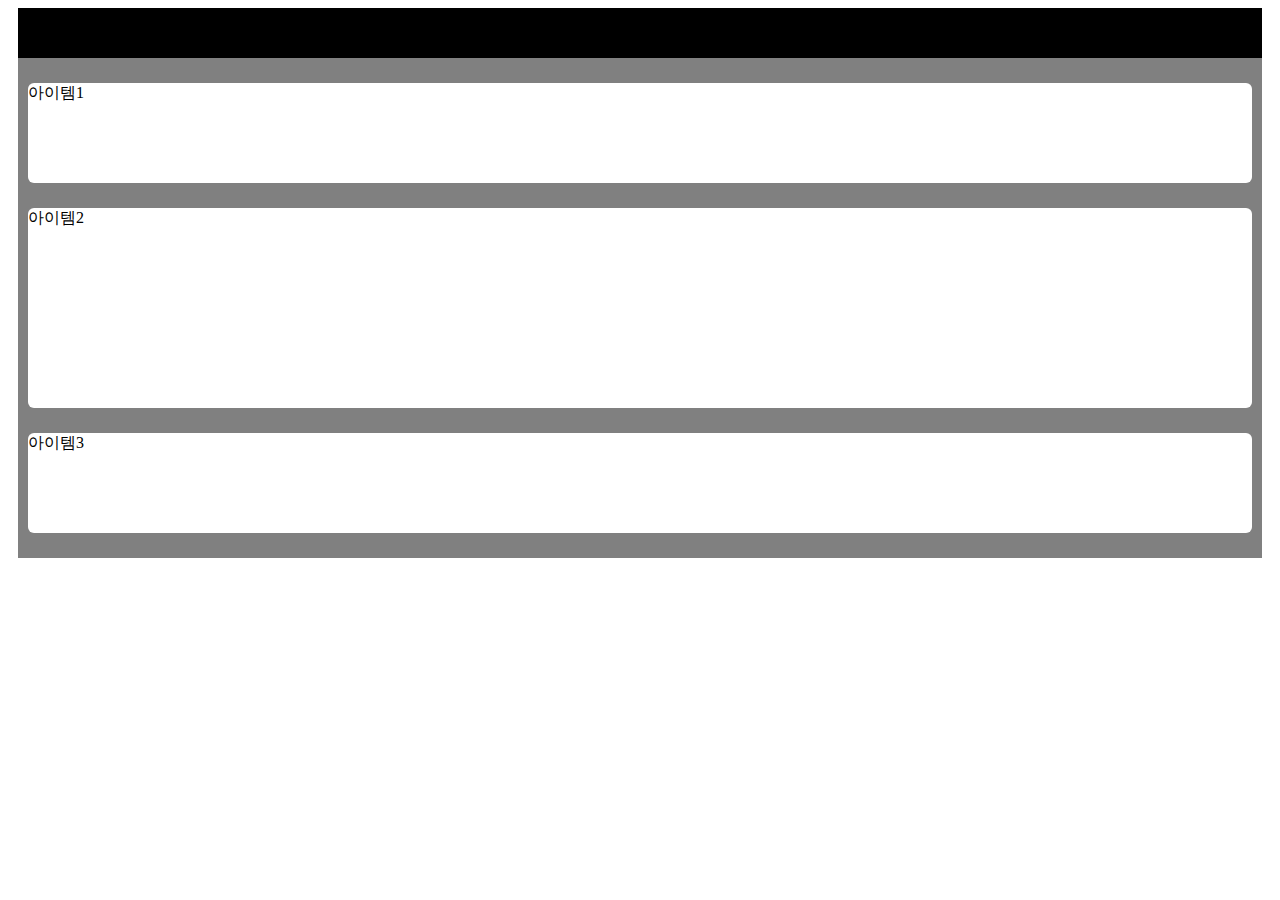
<file: 실습파일/220929/exam.html>
<!DOCTYPE html>
<html lang="ko">
<head>
  <meta charset="UTF-8">
  <title>Document</title>
  <link href="exam.css" rel="stylesheet">
</head>
<body>
  <div class="flexbox">
    <div class="up">

    </div>
    <div class="down flexbox">
      <div class="item item1">아이템1</div>
      <div class="item item2">아이템2</div>
      <div class="item item3">아이템3</div>
    </div>
  </div>
</body>
</html>
</file>
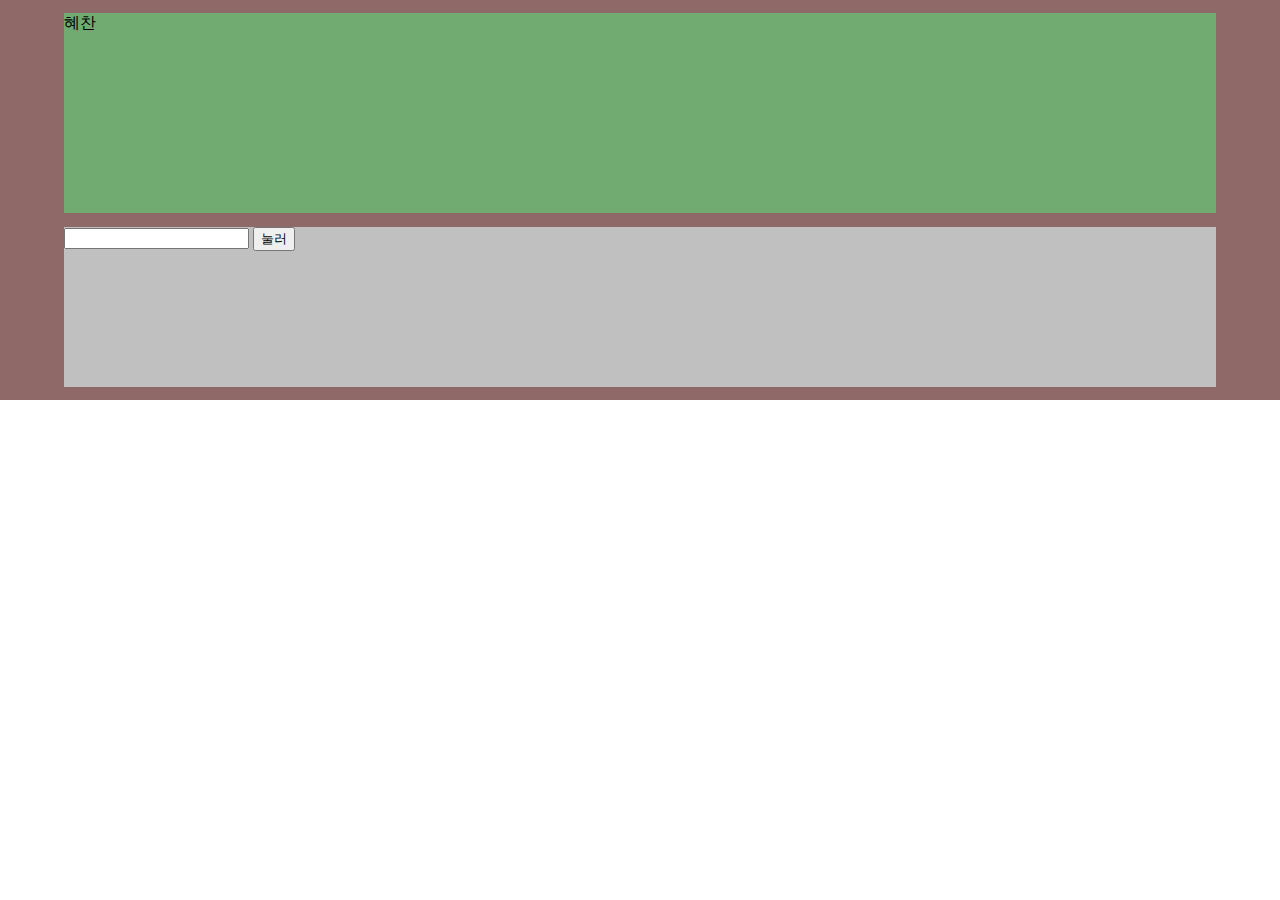
<file: 실습파일/221013/word.html>
<!DOCTYPE html>
<html lang="ko">
<head>
  <meta charset="UTF-8">
  <meta http-equiv="X-UA-Compatible" content="IE=edge">
  <meta name="viewport" content="width=device-width, initial-scale=1.0">
  <link href="word.css" rel="stylesheet">
  <script src="word.js" defer></script>
  <title>끝말잇기</title>
</head>
<body>
  <div class="container">
    <div class="text_board">
    </div>
    <div class="text_input">
      <input type="text" class="word_input">
      <button class="press_btn"> 눌러 </button>
    </div>
  </div>
</body>
</html>
</file>
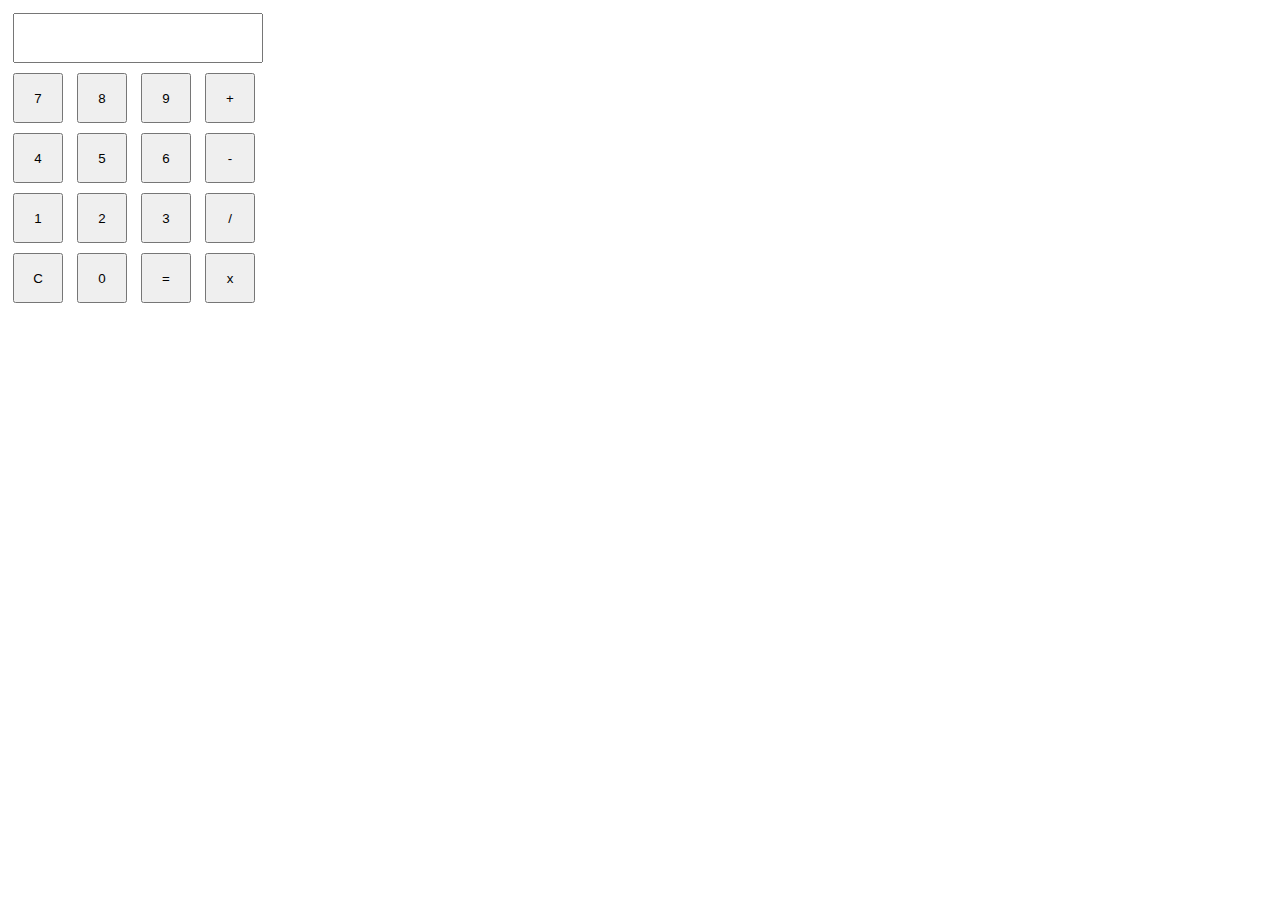
<file: 실습파일/221014/calculator.html>
<!DOCTYPE html>
<html lang="ko">
<head>
  <meta charset="UTF-8">
  <meta http-equiv="X-UA-Compatible" content="IE=edge">
  <meta name="viewport" content="width=device-width, initial-scale=1.0">
  <title>나의 계산기</title>
  <link href="calculator.css" rel="stylesheet">
  <script src="calculator.js" defer></script>
</head>
<body>
  <div class="container">
    <input class="result" type="text" readonly>
    <div>
      <button class="num num7">7</button>
      <button class="num num8">8</button>
      <button class="num num9">9</button>
      <button class="oper plus">+</button>
    </div>
    <div>
      <button class="num num4">4</button>
      <button class="num num5">5</button>
      <button class="num num6">6</button>
      <button class="oper minus">-</button>
    </div>
    <div>
      <button class="num num1">1</button>
      <button class="num num2">2</button>
      <button class="num num3">3</button>
      <button class="oper divide">/</button>
    </div>
    <div>
      <button class="cancel">C</button>
      <button class="num num0">0</button>
      <button class="equal">=</button>
      <button class="oper multi">x</button>
    </div>
  </div>
</body>
</html>
</file>
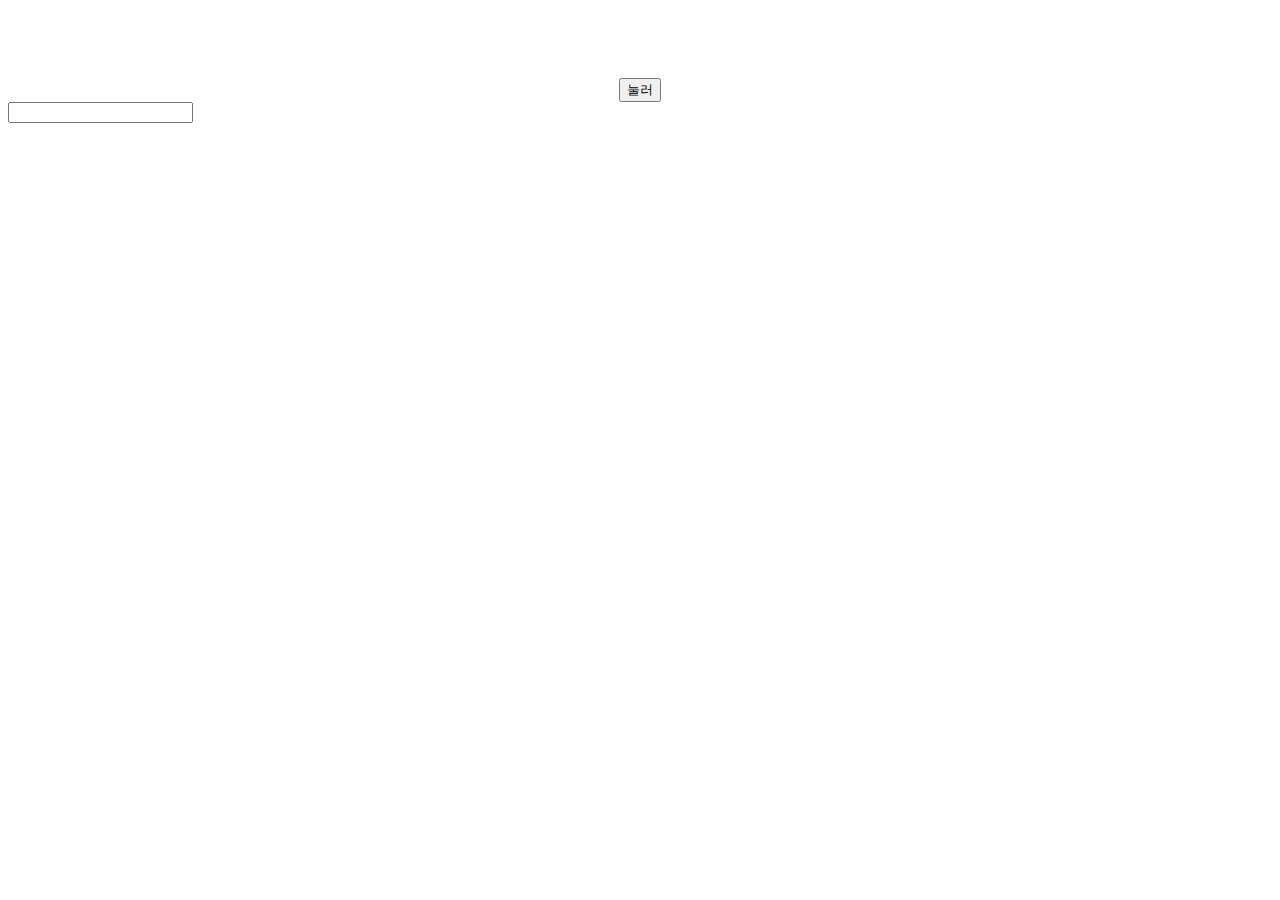
<file: 실습파일/221026/lotto.html>
<!DOCTYPE html>
<html lang="en">
<head>
  <meta charset="UTF-8">
  <meta http-equiv="X-UA-Compatible" content="IE=edge">
  <meta name="viewport" content="width=device-width, initial-scale=1.0">
  <title>로또는 미친짓! 너는 절대 당첨되지 않아.</title>
  <script src="lotto.js" defer></script>
  <link href="lotto.css" rel="stylesheet">
</head>
<body>
  <div id="lotto">
    <div></div>
  </div>
  <center>
    <button>눌러</button>
  </center>
  <input type="text" id="my_lotte">

</body>
</html>
</file>
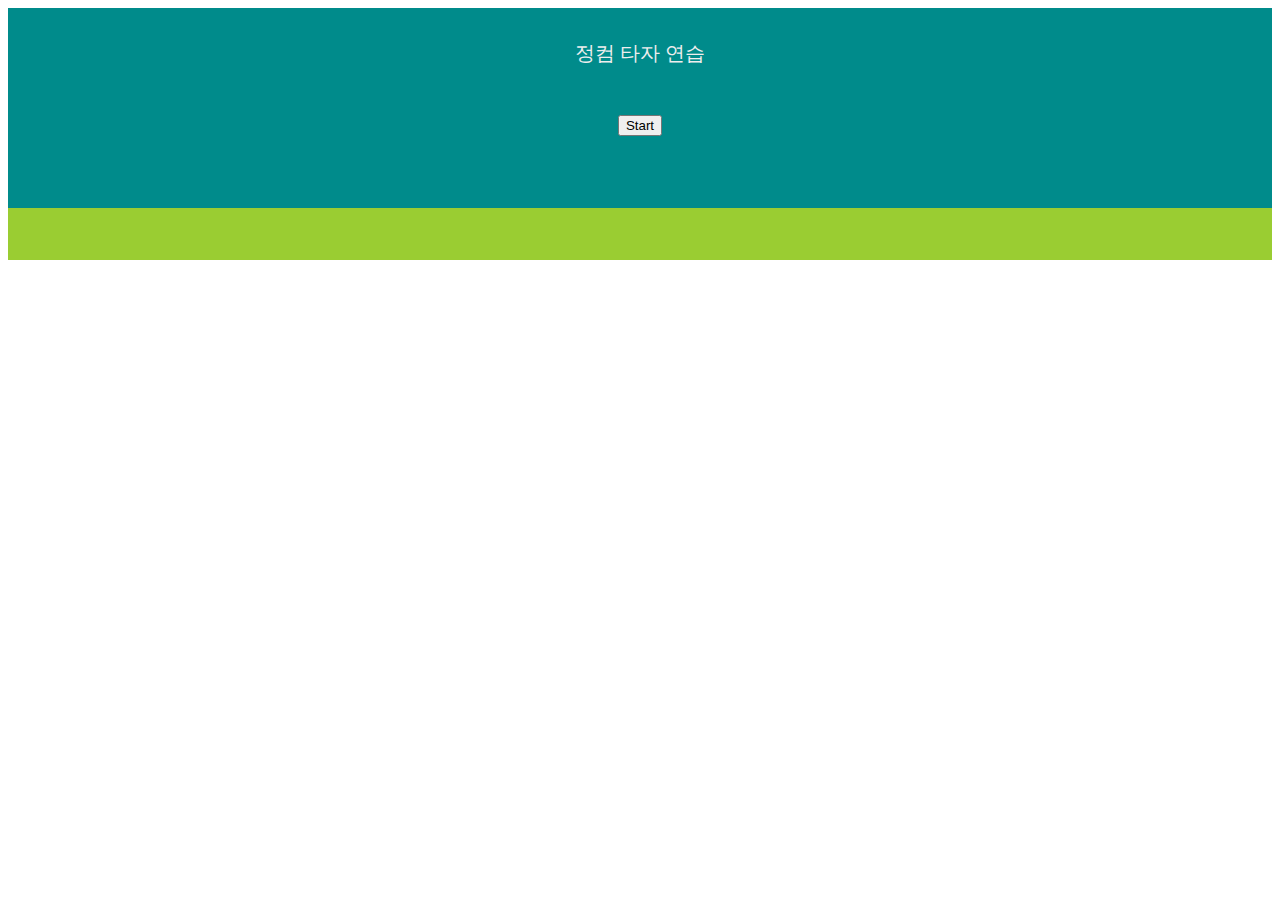
<file: 실습파일/221103/typing.html>
<!DOCTYPE html>
<html lang="ko">
<head>
  <meta charset="UTF-8">
  <meta http-equiv="X-UA-Compatible" content="IE=edge">
  <meta name="viewport" content="width=device-width, initial-scale=1.0">
  <title>타자연습</title>
  <link href="typing.css" rel="stylesheet">
  <script src="typing.js" defer></script>
</head>
<body>
  <div class="container">
    <div class="textBox">
      <p>정컴 타자 연습</p>
      <button>Start</button>
    </div>
    <input type="text" class="typingBox">
    <div class="resultBox"></div>
  </div>
</body>
</html>
</file>
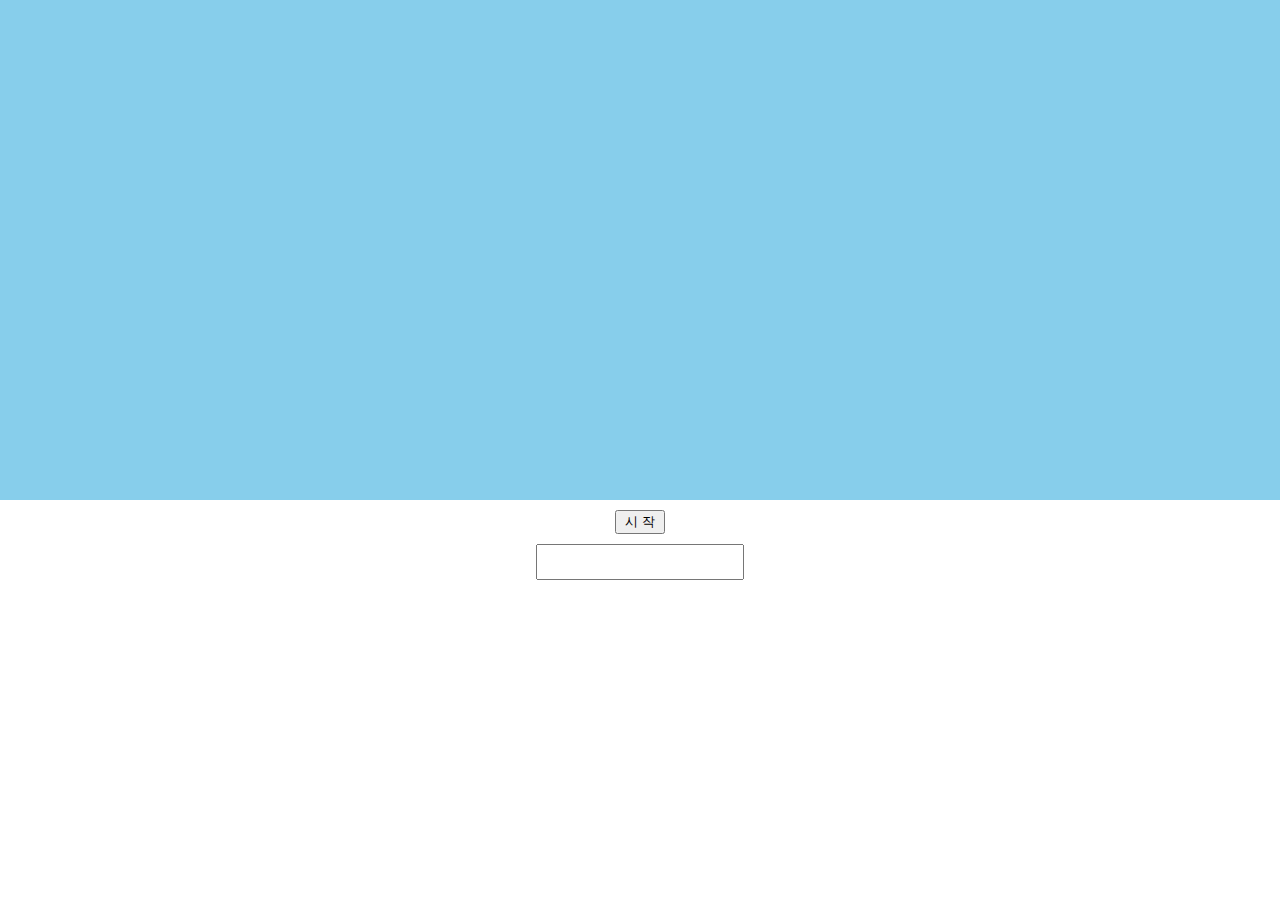
<file: 실습파일/221118(산성비)/typing.html>
<!DOCTYPE html>
<html lang="ko">
<head>
  <meta charset="UTF-8">
  <meta http-equiv="X-UA-Compatible" content="IE=edge">
  <meta name="viewport" content="width=device-width, initial-scale=1.0">
  <title>Document</title>
  <link href="typing.css" rel="stylesheet">
  <script src="typing.js" defer></script>
</head>
<body>
  <div class="container">
    <div class="sky">
      <table style="width:100%;">
        <tbody id="sky_table">

        </tbody>
      </table>
    </div>
    <button>시 작</button>
    <input type="text" id="typingBox">
  </div>
</body>
</html>
</file>
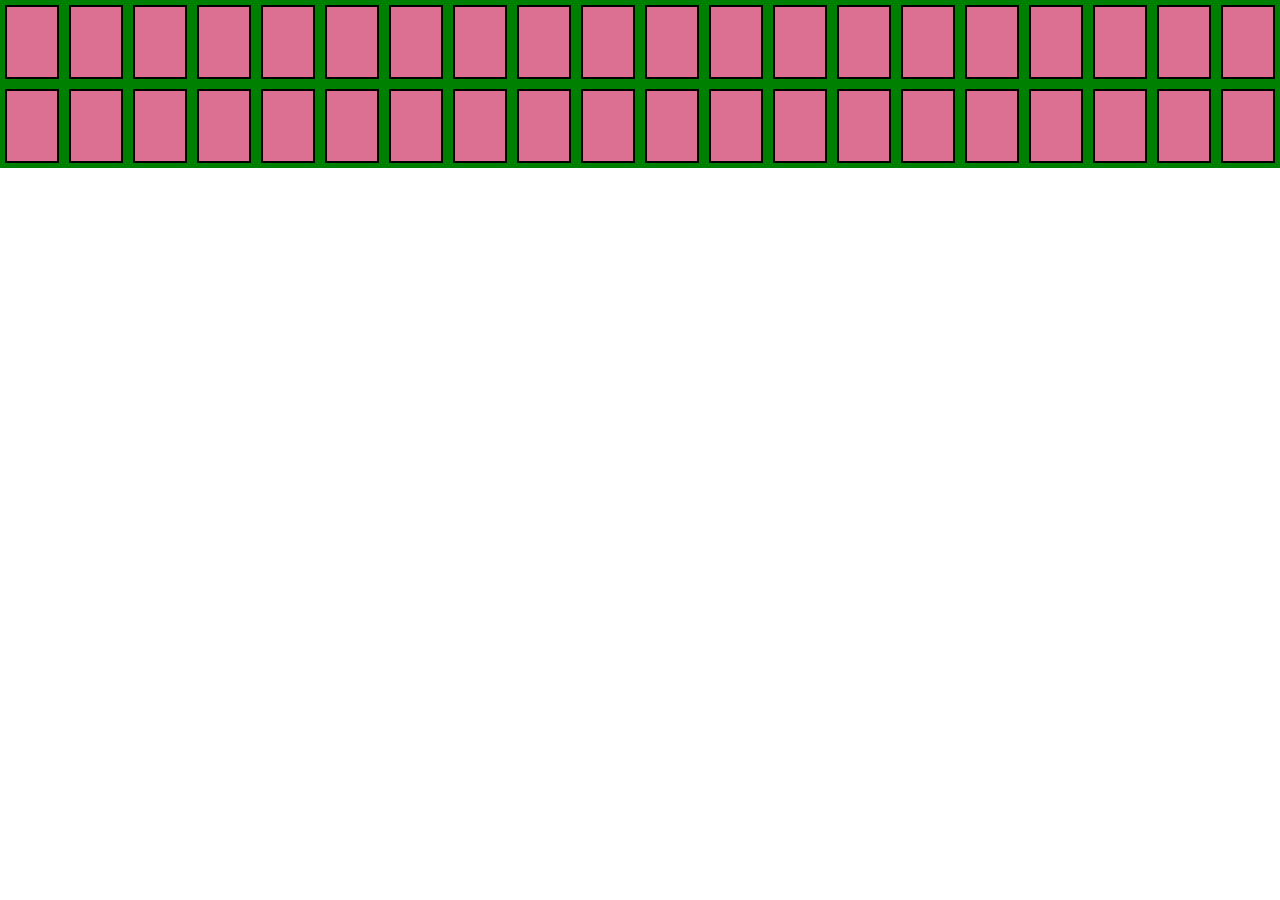
<file: 실습파일/221130(카드뒤집기)/card.html>
<!DOCTYPE html>
<html lang="ko">
<head>
  <meta charset="UTF-8">
  <meta http-equiv="X-UA-Compatible" content="IE=edge">
  <meta name="viewport" content="width=device-width, initial-scale=1.0">
  <link href="card.css" rel="stylesheet">
  <script src="card.js" defer></script>
  <title>기억력 테스트</title>
</head>
<body>
  <div class="table">

  </div>
</body>
</html>
</file>
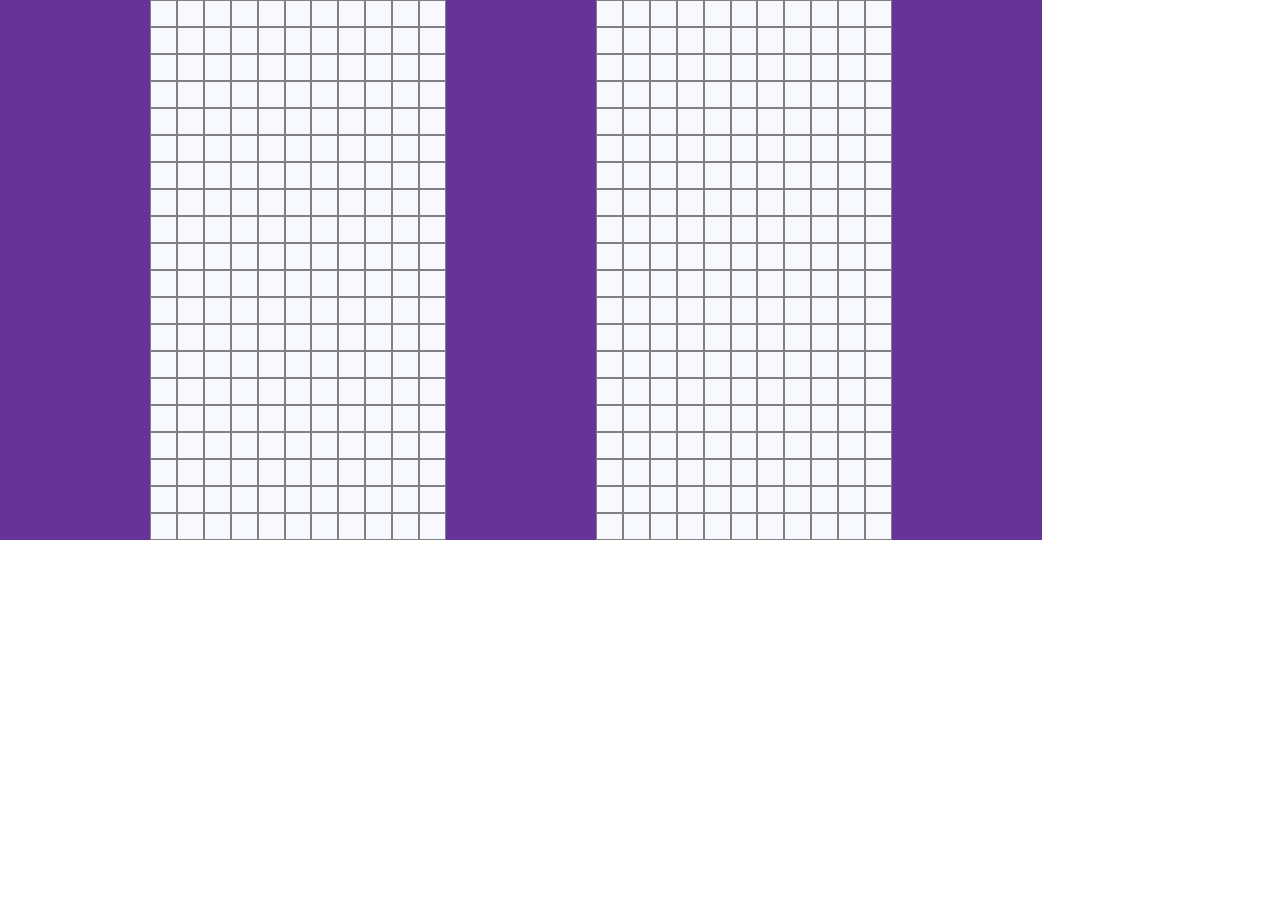
<file: 실습파일/tetris(2인용)/tetris.html>
<!DOCTYPE html>
<html lang="ko">
<head>
  <meta charset="UTF-8">
  <meta http-equiv="X-UA-Compatible" content="IE=edge">
  <meta name="viewport" content="width=device-width, initial-scale=1.0">
  <link href="tetris.css" rel="stylesheet">
  <script src="tetris.js" defer></script>
  <title>테트리스</title>
</head>
<body>
  <div class="screen">
    <div class="ad ad_left"></div>
    <div class="play_ground"></div>
    <div class="msgWindow msgW1">GAME OVER</div>
    <div class="ad ad_mid"></div>
    <div class="play_ground"></div>
    <div class="msgWindow msgW2">GAME OVER</div>
    <div class="ad ad_right"></div>

  </div>
</body>
</html>
</file>
<file: 실습파일/220929/exam.css>
.flexbox {
  display: flex;
  flex-direction: column;
  flex-wrap: wrap;
  justify-content: space-evenly;
  padding: 0px 10px 0px 10px;
}

.up {
  width: 100%;
  height: 50px;
  background: black;
}

.down {
  height: 500px;
  background: gray;
}

.item {
  background: white;
  border-radius: 6px;
}

.item1 {
  height: 100px;
}

.item2 {
  height: 200px;
}

.item3 {
  height: 100px;
}
</file>
<file: 실습파일/221013/word.css>
body {
  margin: 0px;
  box-sizing: border-box;
}

.container {
  display: flex;
  flex-direction: column;
  justify-content: space-evenly;
  align-items: center;
  width: 100%;
  height: 400px;
  background-color: rgb(143, 104, 104);
}

.text_board, .text_input {
  width: 90%;
  height: 50%;
  background-color: rgb(113, 171, 113);
}

.text_input {
  background-color: silver;
  height: 40%;
}
</file>
<file: 실습파일/221014/calculator.css>
* {
  box-sizing: border-box;
}

.result {
  text-align: right;
  width: 250px;
  height: 50px;
  margin: 5px;
}

button {
  width: 50px;
  height: 50px;
  margin : 5px;
}
</file>
<file: 실습파일/221026/lotto.css>
#lotto {
  width: auto;
  height: 70px;
}

.ball {
  display: inline-block;
  border: 1px solid;
  width: 50px;
  height: 50px;
  border-radius: 50px;
  font-size: 25px;
  text-align: center;
  line-height: 45px;
  margin-left: 10px;
}
</file>
<file: 실습파일/221103/typing.css>
.container { 
  width: auto;
  height: 500px;
  display: flex;
  flex-direction: column;
}

.textBox {
  height: 200px;
  background-color: darkcyan;
  font-size: 20px;
  color: #eee ;
  text-align: center;
  line-height: 50px;
}

.typingBox {
  height: 50px;
  font-size: 20px;
  background-color: yellowgreen;
  border: 0px;
}

button {
  display: inline-block;
}
</file>
<file: 실습파일/221118(산성비)/typing.css>
body{
  margin: 0px;
}

td {
  width: 20%;
}

.container {
  display: flex;
  flex-direction: column;
  align-items: center;
}

.sky {
  background-color: skyblue;
  height: 500px;
  width: 100%;
}

button {
  width: 50px;
  margin: 10px;
}

#typingBox {
  width: 200px;
  height: 30px;
  font-size: 2rem;
}
</file>
<file: 실습파일/221130(카드뒤집기)/card.css>
body{
  margin : 0px;
}

.table {
  width: 100%;
  /* height: 300px;   */
  background-color: green;
  display: flex;
  flex-wrap: wrap;
}

.card {
  width: 50px;
  height: 70px;
  background-color: palevioletred;
  margin: 5px;
  border: 2px solid black;
  text-align: center;
  font-size: 2rem;
  line-height: 2;
  color: palevioletred;
}

.clicked {
  background-color: whitesmoke;
}

.sameCard {
  background-color: yellowgreen;
}
</file>
<file: 실습파일/tetris(2인용)/tetris.css>
body {
  margin: 0;
}

.screen {
  display: flex;
  width: 100%;
  height: 540px;
}

.ad {
  width: 150px;
  height: 100%;
  background-color: rebeccapurple;
}

.play_ground {
  width: 296px;
  height: 100%;
}

.cube_container {
  display: flex;
}

.cube {
  width: 25px;
  height: 25px;
  border : 1px solid grey;
  background-color: ghostwhite;
}

.L {
  background-color: red;
}

.O {
  background-color: pink;
}

.I {
  background-color: yellowgreen;
}
.death {
  background-color: rgb(177, 172, 172);
}

.msgWindow {
  display: none;
  position: absolute;
  width: 250px;
  height: 200px;
  background-color: azure;
  border : 5px solid;
  text-align: center;
  font-size: 1rem;
  line-height: 6;
}

.msgW1{
  top : 100px;
  left : 167px;
}

.msgW2{
  top : 100px;
  left : 613px;
}
</file>
